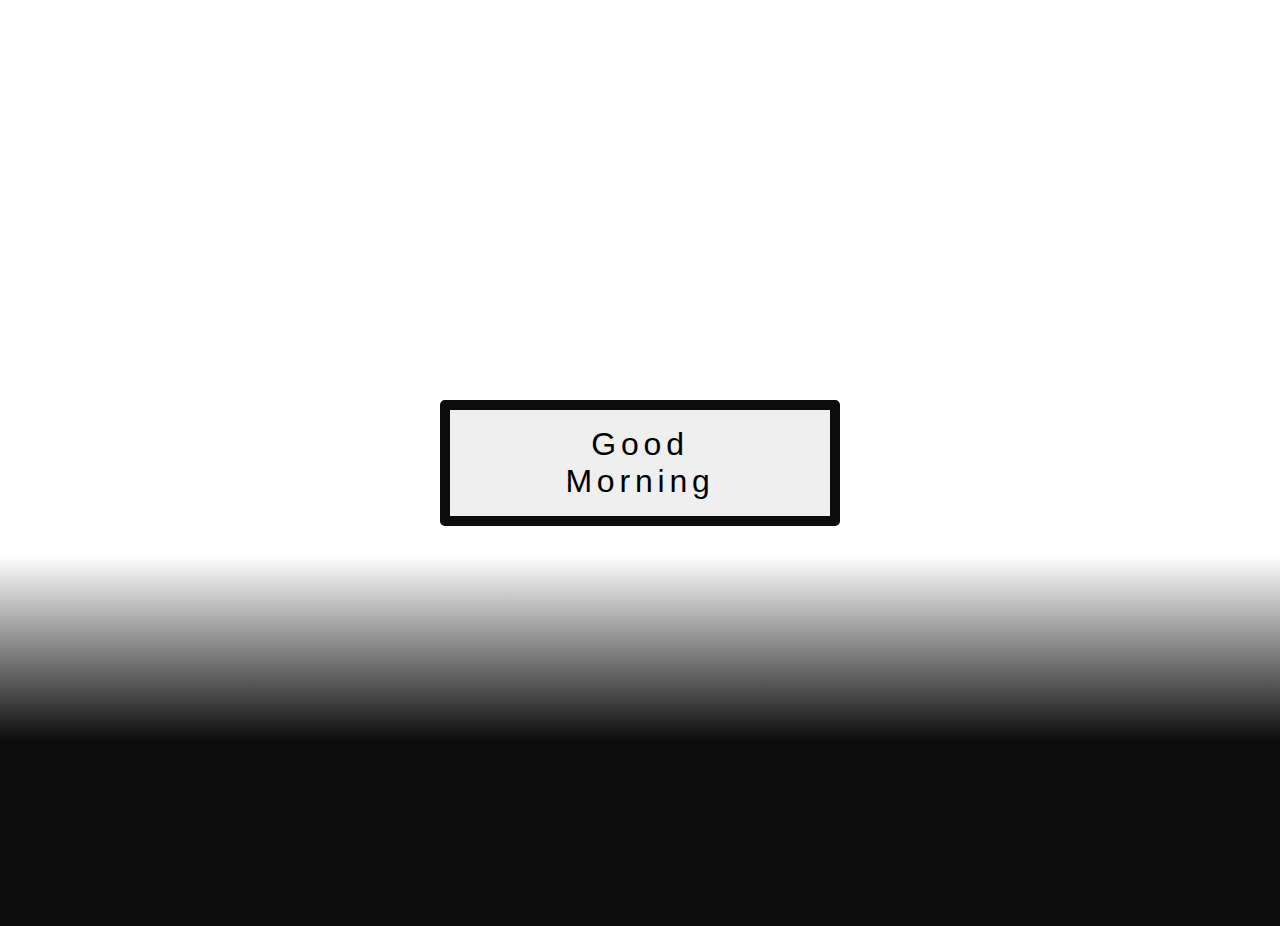
<file: light-switch-project/index.html>
<!DOCTYPE html>
<html lang="en">
<head>
    <meta charset="UTF-8">
    <meta name="viewport" content="width=device-width, initial-scale=1.0">

    <meta name="author" content="Hamid Vahed" />
    <meta name="description" content="Implement a web app with a button that will toggle the light" />
    <title>Light Switch</title>

    <link rel="stylesheet" href="style.css">
</head>
<body>
    <section class="btn__container">
        <button id="dark_mode_btn" class="btn">Good Morning</button>
    </section>

    <script src="app.js"></script>
</body>
</html>
</file>
<file: light-switch-project/style.css>
:root {
  --primary-color: #ffffff;
  --secondary-color: #0c0c0c;    
}

.dark_mode {
  --primary-color: #0c0c0c; 
  --secondary-color: #ffffff; 
}

.box_shadow {
 box-shadow: 0px 0px 83px 12px #f1df5bb8; 
}


/* ANCHOR Main settings*/
* {
    margin: 0;
    padding: 0;
    box-sizing: border-box;
  }
  
  html {
    font-size: 1em;
  }

  
  body {
    font-family: "Quicksand", sans-serif;
    background-color: var(--primary-color);
    background: linear-gradient(0deg, var(--secondary-color)20%, var(--primary-color)40%);
}

  body {
    width: 100%;
    max-width: 1200px;
    margin-left: auto;
    margin-right: auto;
  }

  .btn__container {
    display: flex;
    align-items:center;
    justify-content: center;

    padding: 25rem;
  }

  .btn {
   font-size: 2rem;
   font-weight: lighter;
   letter-spacing: 0.3rem;

   border: 10px solid var(--secondary-color);
   border-radius: 0.3rem;

   padding: 1rem 4rem; 
   
   cursor: pointer;
  }
</file>
